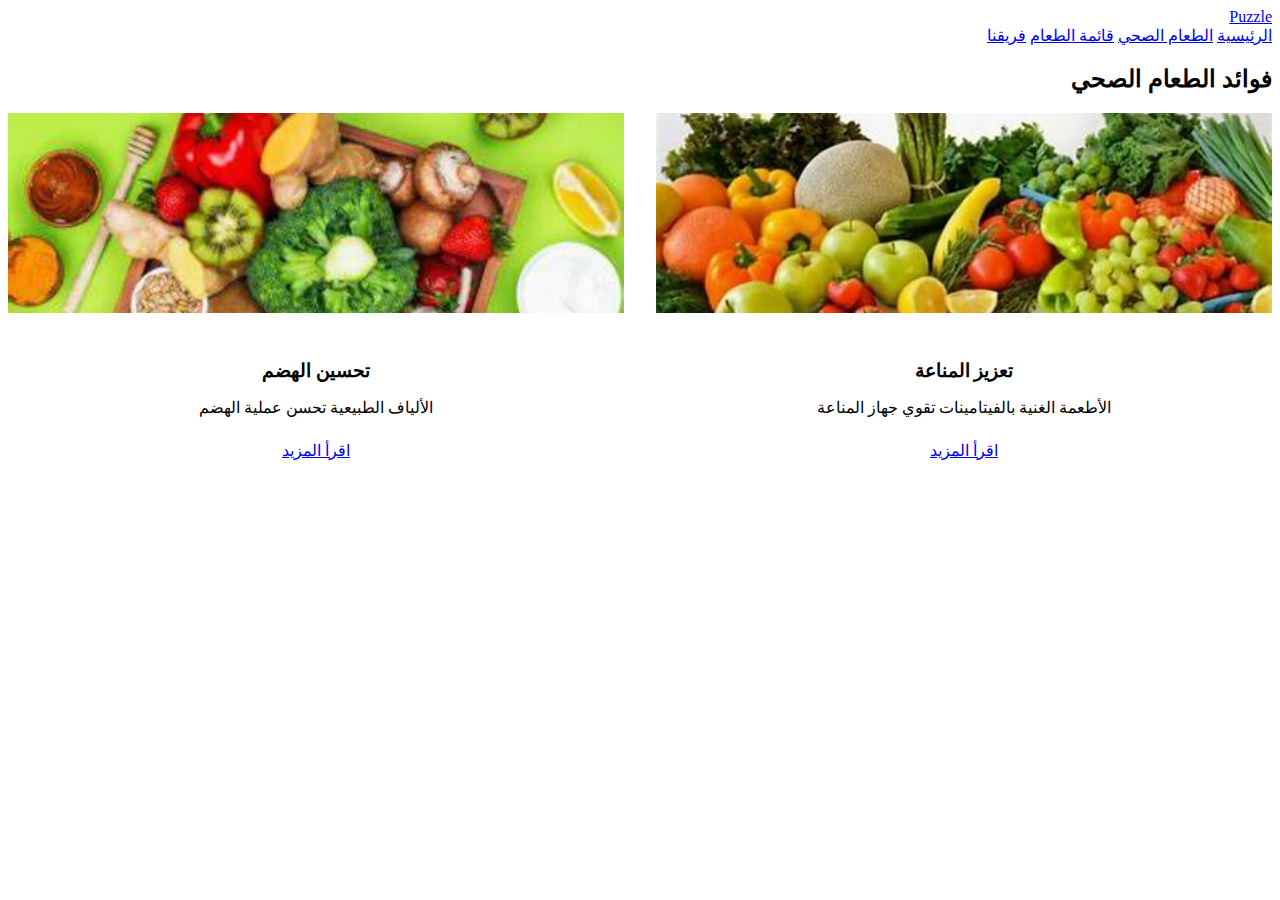
<file: re/healthy-food.html>
<!DOCTYPE html>
<html lang="ar" dir="rtl">
<head>
  <!-- نفس الهيد -->
</head>
<body>
  <header class="header">
    <div class="header-container">
      <a href="index.html" class="logo">
        <i class="fas fa-utensils"></i> Puzzle
      </a>
      <nav class="nav-links">
        <a href="index.html">الرئيسية</a>
        <a href="healthy.html" class="active">الطعام الصحي</a>
        <a href="menu.html">قائمة الطعام</a>
        <a href="team.html">فريقنا</a>
      </nav>
    </div>
  </header>

  <main class="main-container">
    <h2 class="section-title">فوائد الطعام الصحي</h2>
    
    <div style="display: grid; grid-template-columns: repeat(auto-fit, minmax(300px, 1fr)); gap: 2rem;">
      <!-- فائدة 1 -->
      <div class="card">
        <img src="th.jpeg" alt="فوائد الطعام" style="width: 100%; height: 200px; object-fit: cover;">
        <div style="padding: 1.5rem; text-align: center;">
          <h3 style="color: var(--primary); margin-bottom: 1rem;">تعزيز المناعة</h3>
          <p style="margin-bottom: 1.5rem;">الأطعمة الغنية بالفيتامينات تقوي جهاز المناعة</p>
          <a href="#" class="btn">اقرأ المزيد</a>
        </div>
      </div>
      
      <!-- فائدة 2 -->
      <div class="card">
        <img src="th (1).jpeg" alt="تحسين الهضم" style="width: 100%; height: 200px; object-fit: cover;">
        <div style="padding: 1.5rem; text-align: center;">
          <h3 style="color: var(--primary); margin-bottom: 1rem;">تحسين الهضم</h3>
          <p style="margin-bottom: 1.5rem;">الألياف الطبيعية تحسن عملية الهضم</p>
          <a href="#" class="btn">اقرأ المزيد</a>
        </div>
      </div>
    </div>
  </main>

  <footer class="footer">
    <div class="footer-container">
      <!-- نفس الفوتر -->
    </div>
  </footer>
</body>
</html>
</file>
